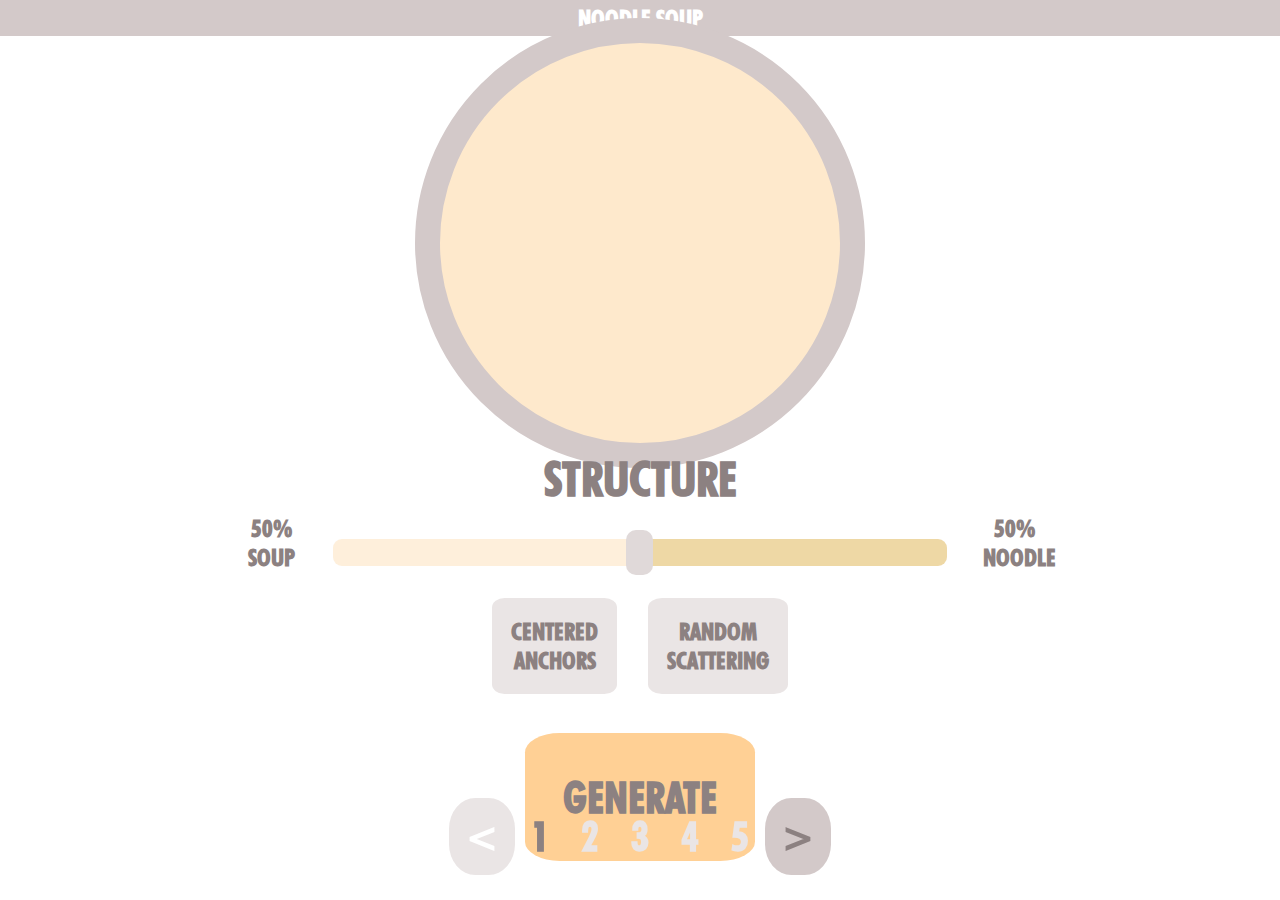
<file: Ingredients.html>
<!DOCTYPE html>
<html lang="en">
<!-- Add icon library -->

<head>
    <meta charset="UTF-8">
    <title>Digital Gastronomy</title>
    <link rel="stylesheet"
          href="https://cdnjs.cloudflare.com/ajax/libs/font-awesome/4.7.0/css/font-awesome.min.css">
    <link rel="stylesheet" type="text/css" href="Ingredients.css">

    <!--<script type="text/javascript" src="Ingredients.js"></script>-->
    <script src="https://code.jquery.com/jquery-2.1.3.min.js"></script>
    <script src="https://github.com/douglascrockford/JSON-js/blob/master/json2.js" type="convert to json"></script>
    <script src="https://ajax.googleapis.com/ajax/libs/jquery/2.2.4/jquery.min.js"></script>
    <script src="app.js"></script>
</head>
<body>
<header class="TopBar">
    <div class="TopBarTitle">
        NOODLE SOUP
    </div>
</header>
<main>
    <div align="center">

        <div class="Bowl">
            <canvas id="BowlCanvas" width='400' height='400'>soup bowl</canvas>
            <!--<button id="erase" style="display: none" onclick="eraserBut()">erase</button>-->
            <!--<button >erase</button>-->
            <img src="images/eraseButton.png" id="erase" style="display: none" onclick="eraserBut()">

        </div>

        <div id="page1" class="tabcontent">
            <h1> STRUCTURE</h1>
            <div class="Tools">
                <div class="structure_slider">
                    <p id="soupVal" class="structure_label">50%<br/>SOUP</p>
                    <input type="range" min="0" max="100" value="50" id="structure_slider" oninput="strucVal(value)">
                    <p id="noodleVal" class="structure_label"> &nbsp;50%<br/>NOODLE</p>
                </div>
                <!--<div class="wrapperHigh">-->
                <!--<button class="minusHigh" onclick="updateAnchorsHigh('-')">&nbsp;-&nbsp;</button>-->
                <!--<button class="plusHigh" onclick="updateAnchorsHigh('+')">&nbsp;+&nbsp;</button>-->
                <!--<p class="numHigh">0</p>-->
                <!--<p class="anchors"> ANCHORS</p>-->

                <!--<div class="containerHigh">-->

                <!--<div class="progBarUnit theline">&nbsp;</div>-->
                <!--</div>-->


                <!--</div>-->
                <div class="structure_button">
                    <div class="outlineWrapper">
                        <button class="NoodleOutline" onclick="putNoodleCentered()">CENTERED <br> ANCHORS</button>
                        <!--<button class="NoodleOutline" onclick="putNoodleGenerate()">EVEN <br> SCATTERING</button>-->
                        <button class="NoodleOutline" onclick="putNoodleRandom()">RANDOM <br> SCATTERING</button>
                    </div>
                        <button class="NoodleOutline" id="generate" onclick="putNoodleGenerate()">GENERATE</button>
                </div>
            </div>
        </div>
    </div>

    <div id="page2" class="tabcontent">


        <div class="Tools">
            <div align="center">
                <h1> FLAVOURS</h1>
                <!--<table class="flavours_slideres_container">-->
                <!--<tr class="omami">-->
                <!--<td class="label"><p id="umamiLabel" class="flavor_slider_label">OMAMI</p></td>-->
                <!--<td class="slider"><input type="range" class="flavour_slider" id="omamiSlider" min="0" max="100" value="0"-->
                <!--oninput="umamiVal(value)"></td>-->
                <!--<td class="label"><p class="flavor_slider_label" id="omamiValue"> 0% </p></td>-->
                <!--</tr>-->
                <!--<tr class="sour">-->

                <!--<td class="label"><p id="sourLabel" class="flavor_slider_label">SOUR</p></td>-->
                <!--<td class="slider"><input type="range" class="flavour_slider" id="sourSlider" min="0" max="100" value="0"-->
                <!--oninput="sourVal(value)"></td>-->
                <!--<td class="label"><p class="flavor_slider_label" id="sourValue"> 0% </p></td>-->
                <!--</tr>-->
                <!--<tr class="spicy">-->
                <!--<td class="label"><p id="spicyLabel" class="flavor_slider_label">SPICY</p></td>-->
                <!--<td class="slider"><input type="range" class="flavour_slider" id="spicySlider" min="0" max="100" value="0"-->
                <!--oninput="spicyVal(value)"></td>-->
                <!--<td class="label"><p class="flavor_slider_label" id="spicyValue"> 0% </p></td>-->
                <!--</tr>-->
                <!--<tr class="herbs">-->
                <!--<td class="label"><p id="herbsLabel" class="flavor_slider_label">HERBS</p></td>-->
                <!--<td class="slider"> <input type="range" class="flavour_slider" id="herbSlider" min="0" max="100" value="0"-->
                <!--oninput="herbVal(value)"></td>-->
                <!--<td class="label"><p class="flavor_slider_label" id="herbValue"> 0% </p></td>-->
                <!--</tr>-->

                <!--</table>-->


                <div class="flavours_slideres_container">
                    <!--OMAMI-->
                    <div class="flavor omami">
                        <p id="umamiLabel" class="flavor_slider_label">OMAMI</p>
                        <input type="range" class="flavour_slider" id="omamiSlider" min="0" max="100" value="0"
                               oninput="umamiVal(value)">
                        <p class="flavor_slider_label" id="omamiValue"> 0% </p>
                    </div>
                    <!--SOUR-->
                    <div class="flavor sour">
                        <p id="sourLabel" class="flavor_slider_label">SOUR</p>
                        <input type="range" class="flavour_slider" id="sourSlider" min="0" max="100" value="0"
                               oninput="sourVal(value)">
                        <p class="flavor_slider_label" id="sourValue"> 0% </p>
                    </div>
                    <!--SPICY-->
                    <div class="flavor spicy">
                        <p id="spicyLabel" class="flavor_slider_label">SPICY</p>
                        <input type="range" class="flavour_slider" id="spicySlider" min="0" max="100" value="0"
                               oninput="spicyVal(value)">
                        <p class="flavor_slider_label" id="spicyValue"> 0% </p>
                    </div>
                    <!--HERBS-->
                    <div class="flavor herbs">
                        <p id="herbsLabel" class="flavor_slider_label">HERBS</p>
                        <input type="range" class="flavour_slider" id="herbSlider" min="0" max="100" value="0"
                               oninput="herbVal(value)">
                        <p class="flavor_slider_label" id="herbValue"> 0% </p>
                    </div>


                </div>

            </div>
        </div>
    </div>

    <div id="page3" class="tabcontent">

        <div class="Tools">
            <div align="center">
                <h1> FINE TUNING</h1>

                <div class="wrapperBars">
                    <div class="ContainterBar" onclick="brushbut('#a28275')">
                        <p class="omamiColor brush">OMAMI</p>
                        <div class="bar omamiFrame">
                            <div class="progBar" id="progBarOmami"></div>
                        </div>
                        <p id="omamiVal" class="omamiColor brush">0%</p>
                    </div>

                    <div class="ContainterBar" onClick="brushbut('#b6e079')">
                        <p class="sourColor brush">SOUR</p>
                        <div class="bar sourFrame">
                            <div class="progBar" id="progBarSour"></div>
                        </div>
                        <p id="sourVal" class="sourColor brush">0%</p>
                    </div>

                    <div class="ContainterBar" onClick="brushbut('#f97253')">
                        <p class="spicyColor brush">SPICY</p>
                        <div class="bar spicyFrame">
                            <div class="progBar" id="progBarSpicy"></div>
                        </div>
                        <p id="spicyVal" class="spicyColor brush">0%</p>
                    </div>


                    <div class="ContainterBar" onClick="brushbut('#a9c0a9')">
                        <p class="herbsColor brush">HERBS</p>
                        <div class="bar herbsFrame">
                            <div class="progBar" id="progBarHerbs"></div>
                        </div>
                        <p id="herbsVal" class="herbsColor brush">0%</p>
                    </div>
                </div>
            </div>
        </div>
    </div>

    <!--<div id="page4" class="tabcontent">-->
    <!--<div align="center">-->
    <!--<div class="Tools">-->
    <!--<h1> HEIGHTS</h1>-->
    <!--<div class="wrapperHigh">-->
    <!--<button class="minusHigh" onclick="updateAnchorsHigh('-')">&nbsp;-&nbsp;</button>-->
    <!--<button class="plusHigh" onclick="updateAnchorsHigh('+')">&nbsp;+&nbsp;</button>-->
    <!--<p id="numHigh">0</p>-->
    <!--<p class="anchors"> ANCHORS</p>-->
    <!--<div id="containerHigh">-->
    <!--</div>-->
    <!--</div>-->

    <!--</div>-->
    <!--</div>-->
    <!--</div>-->

    <div id="page4" class="tabcontent">
        <div align="center">
            <div class="Tools">
                <h1> HEIGHTS</h1>
                <div class="wrapperHigh">
                    <p class="anchors minColor" id="minHigh" onclick="minPress()">MIN</p>
                    <!--<p id="numHigh">0</p>-->
                    <!--<div id="containerMin">-->

                    <!--</div>-->
                    <p class="anchors maxColor" id="maxHigh" onclick="maxPress()">MAX</p>
                    <!--<p id="numHigh">0</p>-->
                    <!--<div id="containerMax">-->
                    <!--<div class="progBarUnit firstProgBarUnit lastProgBarUnit maxColor" style="width: 100%"></div>-->
                    <!--</div>-->
                </div>

            </div>
        </div>
    </div>

    <div id="page5" class="tabcontent">
        <div align="center">
            <button id="printSoup" class="Tools" onclick="printSoup()"> READY</button>
            <button class="tablinks" id="goBack" onclick="openKitchen(4)">GO BACK</button>
        </div>

    </div>
    <!--</div>-->
</main>

<footer class="BottomBar">
    <div class="Navigation">
        <div class="pagesNum">
            <button class="tablinks passPage" onclick="singlePass('prev')">&#60;</button>
            <button class="tablinks" id="tablink1" onclick="openKitchen(1)">1</button>
            <button class="tablinks" id="tablink2" onclick="openKitchen(2)">2</button>
            <button class="tablinks" id="tablink3" onclick="openKitchen(3)">3</button>
            <button class="tablinks" id="tablink4" onclick="openKitchen(4)">4</button>
            <button class="tablinks" id="tablink5" onclick="openKitchen(5)">5</button>
            <button class="tablinks passPage" onclick="singlePass('next')">&#62;</button>
        </div>
    </div>
</footer>

</body>
</html>

<!--<div class="progBarUnit theline">&nbsp;</div>-->
<!--<div class="progBarUnit">&nbsp;</div>-->
</file>
<file: Ingredients.css>
/*GLobal Area
-----------------*/
@font-face {
    font-family: "Futura";
    src: url("fonts/Futura Bold font.ttf");
        url("fonts/Futura Bold italic font.ttf");
        url("fonts/Futura Book font.ttf");
        url("fonts/Futura Book italic font.ttf");
        url("fonts/Futura Extra italic font.ttf");
        url("fonts/Futura Heavy font.ttf");
        url("fonts/Futura Heavy font.ttf");
        url("fonts/Futura Heavy italic font.ttf");
        url("fonts/Futura light bt.ttf");
        url("fonts/Futura Light font.ttf");
        url("fonts/Futura Light italic font.ttf");
        url("fonts/futura medium bt.ttf");
        url("fonts/futura medium condensed bt.ttf");
        url("fonts/futura Medium italic font.ttf");
        url("fonts/futura XBlk BT.ttf");
        url("fonts/futura-CondensedLight.otf");
        url("fonts/tt0205m_.ttf");
        url("fonts/unicode.futurab.ttf");
        url("fonts/unicode.futurabb.ttf");


;
}

html {
    font-family: Futura, Helvetica, sans-serif;
}

body {
    margin: 0;
    padding: 0;
    height: 100vh;
    color: #8c8181;
    font-weight: bold;
    font-size: 1.5rem;
}

header {
    /*position: absolute;*/

    height: 4vh;
    width: 100%; /* Full width */
    font-weight: bold;

    color: white;
    overflow: hidden;
    background-color: #d3c9c9;
    /*position: fixed; !* Set the navbar to fixed position *!*/
    top: 0; /* Position the navbar at the top of the page */
    /*padding-bottom:25px;*/
    display: flex;

    justify-content: center;
    align-items: center;
    /*height: 50px;*/
}

main {
    height: 85vh;
}

footer {
    position: fixed;
    font-family: Futura, Helvetica, sans-serif;
    color: #eae5e5;
    overflow: hidden;
    /*background-color: 	#fdefee;*/
    /*position: fixed; !* Set the navbar to fixed position *!*/
    bottom: 0; /* Position the navbar at the top of the page */
    width: 100%; /* Full width */
    height: 10vh;
    display: flex;
    padding: 5%;
    justify-content: center;
    align-items: center;
    /*border: 1px solid black;*/
    /*font-size: 3em;*/

}

button {
    background-color: transparent;
    outline: none;
    border: none;
    font-family: Futura, Helvetica, sans-serif;


}

h1 {
    /*margin-top: auto;*/
    margin: auto;
    height: 6vh;
    font-size: 3rem;
    vertical-align: center;
    /*text-align: center;*/
    /*border: 1px solid black;*/
}

table, td {
    border: 1px solid black;
    border-collapse: collapse;
    text-align: center;
    /*vertical-align: bottom;*/
}

table {
    width: 90%;
    height: 36vh;
}

/*Bowl
----------------*/

.Bowl {
    text-align: center;
    display: flex;
    height: 40vh;
    margin-top: 3vh;
    margin-bottom: 3vh;
    justify-content: center;
    align-items: center;
}

#BowlCanvas {
    /*padding-top: 3%;*/

    border: 25px solid #d3c9c9;
    border-radius: 50%;
    background-color: #fee9cc;
}

/*colors
----------------*/

.omami {
    color: #a28275;
}

.sour {
    color: #b6e079;
}

.spicy {
    color: #f97253;
}

.herbs {
    color: #a9c0a9;
}

/*Navigation
----------------*/

.Navigation {
    overflow: hidden;
    background-color: inherit;
    display: flex;
    justify-content: flex-start;
    align-items: center;
    color: #ffffff;
}

/* Style the buttons that are used to open the tab content */
.tablinks {
    /*background-color: inherit;*/
    float: left;
    border: none;
    outline: none;
    cursor: pointer;
    padding: 14px 16px;
    transition: 0.3s;
    color: #eae5e5;
    font-size: 1.7em;
    font-weight: bold;
}

.passPage {
    background-color: #d3c9c9;
    border-radius: 40%;
    color: #8c8181;
    /*padding: 0 5%;*/
}

.disableBut {
    background-color: #eae5e5;
    color: #fff;

}

#goBack {
    display: block;
    float: none;
    background-color: #eae5e5;
    color: #fff;
    font-size: 1.8rem;
    border-radius: 2vh;
    margin: auto;
}

/* Create an active/current tablink class */
.Navigation button.active {
    color: #8c8181;
    font-weight: bold;
    /*background-color: #cc4f76;*/
}

/*Pages:
------------*/

/* Style the tab content */
.tabcontent {
    height: 36vh;
    display: none;
    padding-bottom: 30%;
    justify-content: center;
    align-items: center;

    border-top: none;
}

/**********page 1*******/

/*slider*/
.structure_slider {
    width: 80%;
    height: 9vh;
    margin: auto;
    /*border: 1px solid black;*/

}

#structure_slider {
    display: inline-block;
    width: 60%;
    height: 3vh;
    /*margin: 0;*/

    -webkit-appearance: none; /* Override default CSS styles */
    /*appearance: none;*/
    outline: none; /* Remove outline */
    opacity: 0.7; /* Set transparency (for mouse-over effects on hover) */
    -webkit-transition: .2s; /* 0.2 seconds transition on hover */
    transition: opacity .2s;
    border-radius: 1vh;
    margin: 2%;
    background-image: -webkit-gradient(linear,
    left top,
    right top,
    color-stop(0.5, #fee9cc),
    color-stop(0.5, #e8c880));

}

/* The slider handle (use -webkit- (Chrome, Opera, Safari, Edge) and -moz- (Firefox) to override default look) */
#structure_slider::-webkit-slider-thumb {
    -webkit-appearance: none; /* Override default look */
    appearance: none;
    width: 3vh; /* Set a specific slider handle width */
    height: 5vh; /* Slider handle height */
    background: #d3c9c9; /* Green background */
    cursor: pointer; /* Cursor on hover */
    outline: none;
    border: #d3c9c9;

}

.structure_label {
    display: inline-block;
    margin: 1%;
    text-align: center;
    width: 5%;
    /*margin: 0;*/

}

.structure_button {
    display: block;
    height: 10vh;
    /*border: 1px solid black;*/

}

.NoodleOutline {

    text-align: center; /* Center-align text */
    padding: 3%; /* Some top and bottom padding */
    transition: all 0.3s ease; /* Add transition for hover effects */
    font-size: 1.5rem; /* Increased font size */
    font-weight: bold;
    border-radius: 10%;
    overflow: hidden;
    text-overflow: clip;
    color: #8c8181;
    background-color: #eae5e5;
    margin: 2%;
    /*border: 1px solid black;*/

}

.NoodleOutline:hover {
    background-color: #8c8181;
    color: white;
    padding: 2%;
    margin: 0;;
}

.outlineWrapper {
    display: inline-block;
    width: 50%;
    /*margin: auto;*/

}


#generate {
    /*float: left;*/
    display: block;
    /*margin-top: 5vh;*/
    color: #8c8181;
    background-color: #ffd095;
    font-size: 1.8em; /* Increased font size */
    font-weight: bold;
    /*padding: 3%;*/
    /*margin: 3% 0% 3% 0%;*/
    border-radius: 15%;

}

#generate:hover {
    padding: 3.5%;
    background-color: #fee9cc;


}

/**********page 2*******/

.flavours_slideres_container {
    position: inherit;
    width: 100%; /* Width of the outside container */
    height: 100%;
    padding: 0;
    margin: 0;

}

.flavor {
    width: 80%;
    height: 6vh;
    margin: auto;
    /*border: 1px solid black;*/
}

.flavour_slider {
    display: inline-block;
    width: 60%;
    height: 3vh;
    /*margin: 0;*/
    -webkit-appearance: none; /* Override default CSS styles */
    /*appearance: none;*/
    /*background: #e8c880;*/
    outline: none; /* Remove outline */
    opacity: 0.7; /* Set transparency (for mouse-over effects on hover) */
    -webkit-transition: .2s; /* 0.2 seconds transition on hover */
    transition: opacity .2s;
    border-radius: 1vh;
    /*margin-top: vh;*/
    border: 6px solid #eae5e5;
}

/* The slider handle (use -webkit- (Chrome, Opera, Safari, Edge) and -moz- (Firefox) to override default look) */
.flavour_slider::-webkit-slider-thumb {
    -webkit-appearance: none; /* Override default look */
    appearance: none;
    width: 3vh; /* Set a specific slider handle width */
    height: 5vh; /* Slider handle height */
    background: #d3c9c9; /* Green background */
    cursor: pointer; /* Cursor on hover */
    outline: none;
    border: #d3c9c9;

}

input[type='range']::-webkit-slider-thumb {
    -webkit-appearance: none !important;
    border-radius: 10px;
}

.flavor_slider_label {
    display: inline-block;
    /*width: 5%;*/
    padding: 2%;
    font-size: 2.2rem;
    margin: auto;
    /*text-align: center;*/

    /*border: 1px solid black;*/
}

/*************page 3 **************/

.wrapperBars {
    display: block;
    height: 21vh;

    width: 100%;
    /*border: 1px solid black;*/
}

.ContainterBar {
    /*float: left;*/
    display: inline-table;
    width: 15%;
    height: 100%;
    padding-bottom: 10%;
    /*margin: 5%;*/
    /*border: 1px solid black;*/

}

.bar {
    /*margin: auto;*/
    width: 40%;
    height: 100%;
    border-radius: 10%;
}

.progBar {
    width: 100%;
    height: 0%;
    border-top-left-radius: 5px;
    border-top-right-radius: 5px;
    line-height: 30px;

}

.omamiColor {
    color: #a28275;
}

#progBarOmami {
    background-color: #a28275;
}

.omamiFrame {
    border: 2px solid #a28275;

}

.sourColor {
    color: #b6e079;
}

#progBarSour {
    background-color: #b6e079;
}

.sourFrame {
    border: 3px solid;
    border-color: #b6e079;
}

.spicyColor {
    color: #f97253;
}

#progBarSpicy {
    background-color: #f97253;
}

.spicyFrame {
    border: 3px solid;
    border-color: #f97253;
}

.herbsFrame {
    border: 3px solid;
    border-color: #a9c0a9;
}

.herbsColor {
    color: #a9c0a9;
}

#progBarHerbs {
    background-color: #a9c0a9;
}

/*p {*/
/*text-align: center;*/
/*}*/

#erase {
    position: absolute;
    right: 10%;
    /*background-color: #eae5e5;*/
    padding: 2%;
    /*outline:none;*/
    /*color: #8c8181;*/
    /*border-radius: 30%;*/
}

#erase.toErase {
    /*background-color: #8c8181;*/
    /*color: white;*/
    /*right: 19%;*/
    padding: 1%;

}

.brush {
    padding: 2%;
    border-radius: 15vh;
    font-size:1.6rem;
}

.toBrush {
    background-color: #eae5e5;
}

/********* page 4 ***********/

.wrapperHigh {
    /*border: 1px solid black;*/
    /*only for 1 page decorate    */
    /*height: 7vh;*/
    width: 100%;
    margin-top:  5vh;
}

.operation {
    display: inline-block;
    border-radius: 30%;
    /*border: 1px solid blue;*/
}

.minusHigh {
    display: inline-block;
    padding: 0.5%;
    color: #8c8181;
    font-weight: bold;
    background: #eae5e5;
    /*border-radius: 30%;*/
    border-top-left-radius: 30%;
    border-bottom-left-radius: 30%;
    margin: 0.5%;
    font-size: 1.5em;

}

* {
    box-sizing: border-box
}

.plusHigh {
    display: inline-block;
    padding: 0.5%;
    color: #8c8181;
    font-weight: bold;
    font-size: 1.5em;
    background: #eae5e5;
    border-top-right-radius: 30%;
    border-bottom-right-radius: 30%;

    margin: 3% 0.5%;

}

.anchors {
    display: inline-block;
    padding: 2% 4%;
    margin: 2%;

    /**********/
    /*width: 7%;*/
    /*padding: 2%;*/
    color: #8c8181;
    font-weight: bold;
    font-size: 2rem;
    background: #eae5e5;
    border-radius: 25%;
    text-align: center;

}

.anchors.toHigh {
    background-color: #8c8181;
    color: white;
}

.highPress {
    display: inline-block;
    border: 1vh solid #d3c9c9 ;
    background-color: white;
}

#numHigh {
    display: inline-block;
    padding: 1% 1.5%;
    font-weight: bold;
    background: #eae5e5;
    border-radius: 30%;

}

#containerMin {
    /*display: inline-block;*/
    /*margin: 3vh;*/
    width: 25%;
    height: 5vh;
    border: 2px solid #eae5e5;
    border-radius: 10px;

}

#containerMax {
    /*display: inline-block;*/
    /*margin: 3vh;*/
    width: 25%;
    height: 5vh;
    border: 2px solid #eae5e5;
    border-radius: 10px;

}

/*.theline {*/
/*text-align: right;*/
/*!*padding-right: 20px;*!*/
/*line-height: 40px;*/
/*color: #8c8181;*/
/*!*color: #000000;*!*/

/*}*/

.maxColor {
    background-color: #0000f7;
    color:white;
}

.minColor {
    background-color: #f90000;
    color:white;
}

.progBarUnit {
    display: inline-block;
    float: left;
    height: 5vh;

    /*width: 100%;*/
    /*background-color: #8c8181;*/
    border: 3px solid white;
    /*border-radius: 0;*/

}

.firstProgBarUnit {
    border-top-left-radius: 1.5vh;
    border-bottom-left-radius: 1.5vh;
}

.lastProgBarUnit {
    border-top-right-radius: 1.5vh;
    border-bottom-right-radius: 1.5vh;
}

/****************page 5 ******************/

#printSoup {
    background-color: #a28275;
    border: none;
    outline: none;
    cursor: pointer;
    font-size: 4.5rem;
    border-radius: 2.5vh;
    padding: 1.5% 4%;
    transition: 0.3s;
    color: white;
    margin: 7%;
}
</file>
